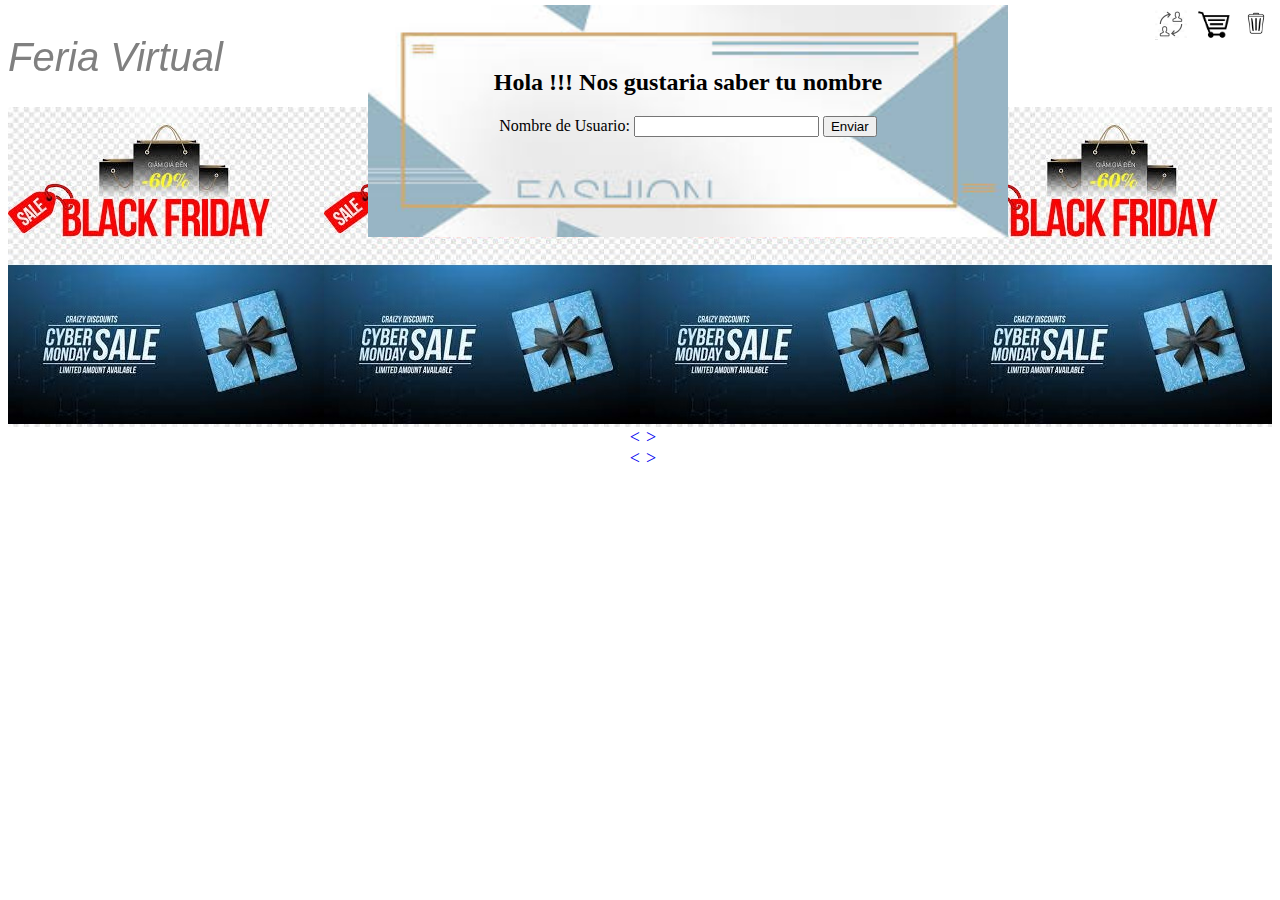
<file: index.html>
<!DOCTYPE html>
<html lang="en">
  <head>
    <meta charset="UTF-8" />
    <meta http-equiv="X-UA-Compatible" content="IE=edge" />
    <meta name="viewport" content="width=device-width, initial-scale=1.0" />
    <link rel="stylesheet" href="carrito.css" />
    
    <title>Compras</title>
  </head>
  <body>
    <nav>
      <h1>Feria Virtual</h1>
      <Span><H3 id="hola"></H3></Span>
      <div>
        <label class="generoFondo" for="navegador">Por Genero </label>
          <select name="navegador" id="opciones">
            <option selected="selected" value="todos" >todos</option>;
            <option value="hombre" >hombre</option>;
            <option value="accesorio">accesorio</option>;
            <option value="mujer">mujer</option>;
          </select>
        <input type="text" placeholder="Buscar" id="buscador">
      </div>
      <div>
        <a href="#" id="cambiarUsuario" ><img class="sizeBotonCarrito" src="./assets/cambiarUsuario.jpg" alt=""> </a>
        <a href="#" id="mostrarCarrito" data-open="modalCarrito"  >
          <img class="sizeBotonCarrito" src="./assets/carrito.png" alt="Carrito" title="Ver compras"/></a>
        <a href="#" id="borrarAlmacenado" ><img class="sizeBotonCarrito" title="Eliminar Pedido almacenado" src="./assets/basura.jpg" alt="Eliminar Almacenado"></a>
      </div>
    </nav>
    <header>
    </header>
    <section id="bienvenida">
    <div class="contenedorSaludo">
      <h2><b>Hola !!! Nos gustaria saber tu nombre</b></h2>
      <label  id="saludo" for="usuario">Nombre de Usuario: 
        <input  type="text" id="ingresoDeUsuario" name="usuario" value="" />
        <button type="submit" id="botonSaludo">Enviar</button>
        <div id="sinUsuario"></div>
      </label>
    </div> 
    </section>
    <section >
      <a href="#" id="palabraFiltro"></a>
      <a href="#" class="paginas , prev , nroPagina" rel="prev" ><</a><span class="contPag"></span><a href="#" class= "paginas , next , nroPagina" rel="next">></a>
      <div id="listadoDeProductos"></div>
      <a href="#" class="paginas , prev , nroPagina" rel= "prev"><</a><span class="contPag"></span><a href="#" class= "paginas , next , nroPagina" rel="next">></a>
    </section>
    <div class="modal" id="modalCarrito">
      <a id="cerrar" href="#">X</a>
      <div class="cuerpoModal" id="contenidoModal">
        <h2>Compras Realizadas</h2>
        <ul id="listaComprados"></ul>
      </div>
      <div>
        <button type="button" id="confirmar">Confirmar Compra</button>
        <button type="button" id="guardarCompra">Guardar compra</button>
        <button type="button" id="recuperarCompra">Recuperar Compra</button>
        <button type="button" id="eliminar">Borrar</button>
      </div>
    </div>
    <script src="jquery.min.js"></script>
    <script src="modelo.js"></script>
    <script src="vista.js"></script>
    <script src="controlador.js"></script>
  </body>
</html>
</file>
<file: carrito.css>
body {
  display: flex;
  flex-direction: column;
}
header {
  height: 20rem;
  width: 100%;
  background-image: url(./assets/banner.jpg);
}
nav {
  display: flex;
  flex-direction: row;
  justify-content: space-between;
  position: sticky;
  top: 0;
}
h1 {
  font-weight: 100;
  font-family: sans-serif;
  font-size: 2.5rem;
  font-style: oblique;
  color: gray;
}

section {
  text-align: center;
}
#bienvenida {
  width: 100vw;
  height: 100vh;
  position: absolute;
  z-index: 500;
  top: 0;
}
.contenedorSaludo {
  background-image: url(./assets/saludo.jpg);
  background-repeat: no-repeat;
  background-size: contain;
  display: flex;
  flex-direction: column;
  position: sticky;
  text-align: center;
  text-justify: distribute;
  top: 5px;
  left: 23rem;
  height: 20rem;
  width: 40rem;
}
h2 {
  margin-top: 4rem;
}
#hola {
  background-color: lightgrey;
}
#sinUsuario {
  display: none;
}
.generoFondo {
  background-color: rgb(243, 241, 241);
}
#opciones {
  border: grey solid 0.5px;
  border-radius: 8%;
  width: 6rem;
  height: 1.5rem;
  margin-right: 2rem;
}
#listadoDeProductos {
  margin: auto;
  width: 80%;
  display: flex;
  flex-direction: row;
  flex-wrap: wrap;
}

.ordenarProductos {
  border: solid 2px black;
  margin: 6px;
  display: flex;
  flex-direction: column;
  width: 14rem;
  align-items: center;
  background-color: darkgray;
}
.ordenFooterTarjetas input {
  width: 5rem;
  font-size: 1rem;
}
.imagenProducto {
  height: 12rem;
  width: 11rem;
  margin: 1rem 2rem;
}
.sizeBotonCarrito {
  height: 2rem;
  width: 2rem;
}
.ordenFooterTarjetas {
  width: 100%;
  height: 2.5rem;
  display: flex;
  flex-direction: row;
  justify-content: space-around;
}
.modal {
  align-self: center;
  width: 60vw;
  height: 90vh;
  overflow-y: scroll;
  top: 50px;
  background: radial-gradient(
    rgb(221, 220, 220),
    rgb(190, 189, 189),
    rgb(102, 102, 102)
  );
  display: none;
  position: fixed;
  text-align: center;
  align-self: center;
}
.imagenModal {
  width: 3rem;
  height: 3.5rem;
}
.cuerpoModal {
  position: relative;
  overflow: auto;
}
#listaComprados {
  list-style: none;
  font-size: 1.4rem;
  font-family: sans-serif;
}
.eliminarArt {
  font-size: 1.4rem;
  color: rgba(150, 8, 8, 0.568);
  margin: 0 0.5rem;
}
.borrarPedido {
  display: flex;
  flex-direction: row;
  justify-content: space-between;
}
#borrarSuma {
  margin-left: 38rem;
  font-size: 1.4rem;
}
#cerrar {
  margin-top: 2rem;
  margin-left: 45rem;
  font-size: 1.5rem;
  color: black;
}
footer {
  display: flex;
  justify-content: center;
  align-items: center;
  width: 100vw;
  height: 15rem;
}

a {
  margin-left: 6px;
  height: max-content;
  font-size: large;
  text-decoration: none;
}

#palabraFiltro{
    display: none;
    text-decoration: none;
    margin-right: 50rem;
    margin-left: 4px;
}
#palabraFiltro b{
    color: rgba(150, 8, 8, 0.568);
}
</file>
